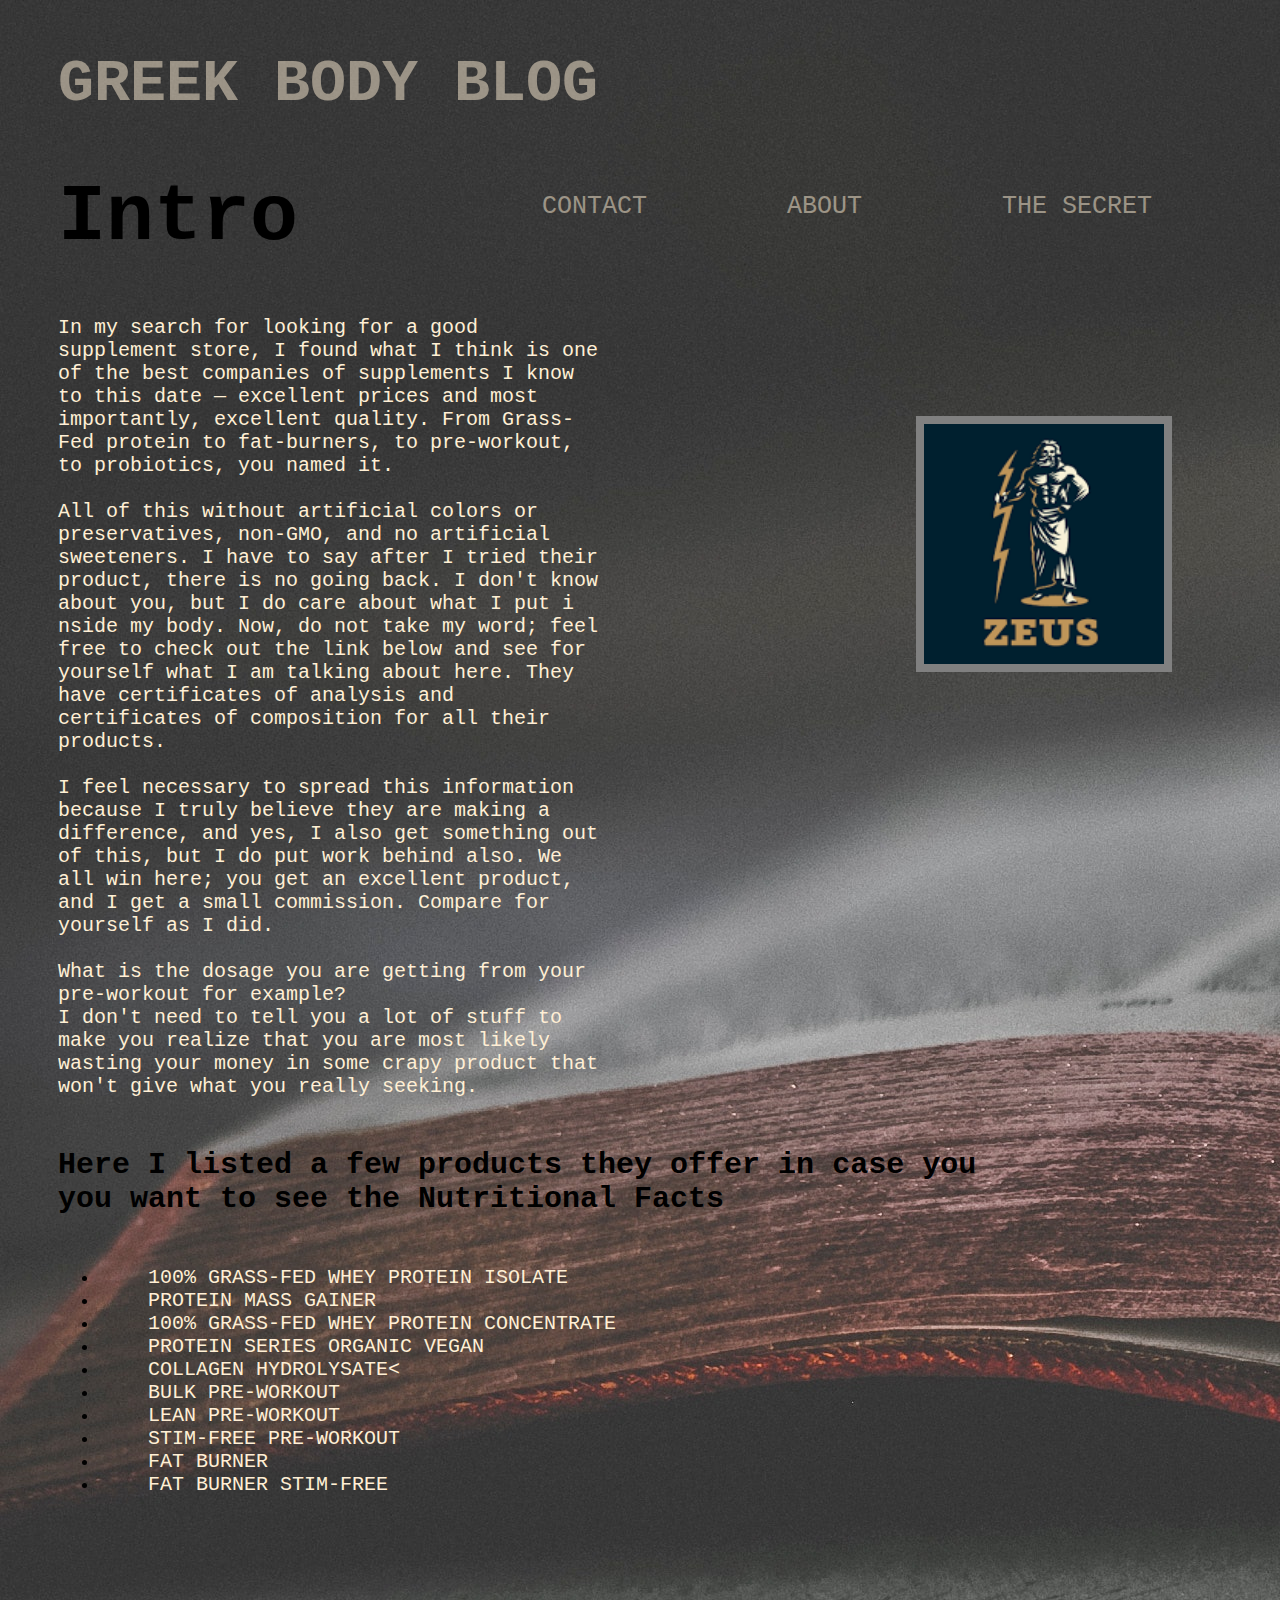
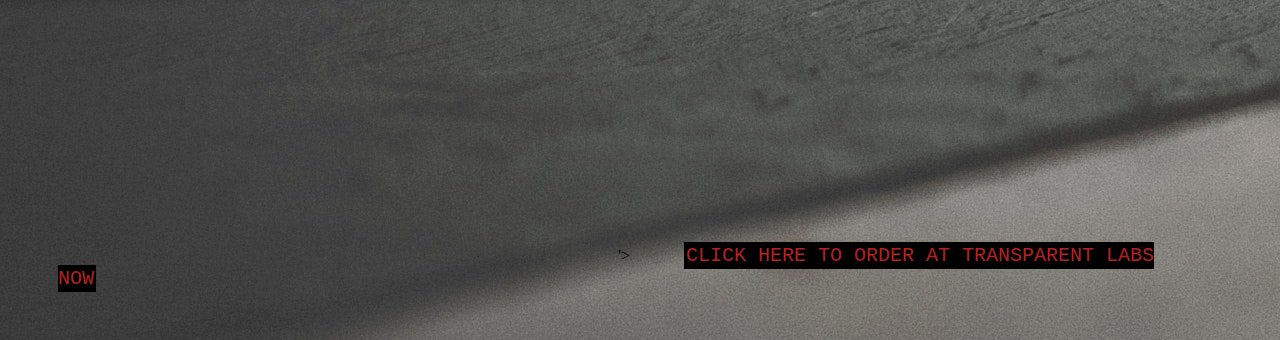
<file: index.html>
<!DOCTYPE html>
<html lang='en'>
 <head>
   <meta charset='utf-8'>
   <meta name="viewport" content="width=device-width, initial-scale=1.0">
   <title>Greek God Body Blog</title>
   <link href="./style.css" style="text/css" rel="stylesheet">
</head>
 
 <body>
   <header>
     <div class='brand'>
       <h1>GREEK BODY BLOG</h1>
       <nav>
          <ul class='information'>
            <li><a href='contact' class='links'>Contact</a></li>
            <li><a href='about' class='links'>About</a></li>
            <li><a href='./the secret.html' class='links'>The Secret</a></li>
          </ul>
        </nav>
   </div>
<section>
   <div class='intro'>
     <h1>Intro</h1>
    </div>
    <div>
      <img src='./zeus.jpg' class='zeus'/>
    </div>
  
  </header>

   <p id='paragraph'>
       In my search for looking for a good supplement store, I found what I think is one of the best companies 
       of supplements I know to this date — excellent prices and most importantly, excellent quality. 
       From Grass-Fed protein to fat-burners, to pre-workout, to probiotics, you named it.<br><br> All of this 
       without artificial colors or preservatives, non-GMO, and no artificial sweeteners. I have to say after 
       I tried their product, there is no going back. I don't know about you, but I do care about what I put i
       nside my body. Now, do not take my word; feel free to check out the link below and see for yourself what 
       I am talking about here. They have certificates of analysis and certificates of composition for all their 
       products.<br><br> I feel necessary to spread this information because I truly believe they are making a difference, 
       and yes, I also get something out of this, but I do put work behind also. We all win here; you get an excellent
       product, and I get a small commission. Compare for yourself as I did.<br><br> What is the dosage you are getting from 
       your pre-workout for example?<br> I don't need to tell you a lot of stuff to make you realize that you are most likely wasting
       your money in some crapy product that won't give what you really seeking.
   </p>
   <h3>Here I listed a few products they offer in case you<br>
     you want to see the Nutritional Facts</h3>
  </section>
   <div class='list'>
      <ul>
        <li><a href='./isolate.jpg' alt='protein isolate'>100% Grass-Fed Whey Protein Isolate</a></li>
        <li><a href='./mass-gainer.jpg' alt='mass-gainer'>Protein Mass Gainer</a></li>
        <li><a href='./Grass-Fed.jpg' alt='grass-fed'>100% Grass-Fed Whey Protein Concentrate</a></li>
        <li><a href='./vegan.jpg' alt='vegan protein'>Protein Series Organic Vegan</a></li>
        <li><a href='./collagen.jpg' alt='collagen'>Collagen Hydrolysate<</a></li>
        <li><a href='./prebulk.jpg' alt='pre-workout bulk'>Bulk Pre-Workout</a></li>
        <li><a href='./prelean.jpg' alt='pre-workout lean'>Lean Pre-Workout</a></li>
        <li><a href='./prestimfree.jpg' alt='pre-workout stimfree'>Stim-Free Pre-Workout</a></li>
        <li><a href='./fatburner.jpg' alt='fat-burner'>Fat Burner</a><br>
        <li><a href='./burnerstimfree.jpg' alt='stim free burner'>Fat Burner Stim-Free</a></li>
      </ul>
     </div>
   
   
   <footer>
     <div class='video'>
        <span>
          <iframe width="560" height="315" src="https://www.youtube-nocookie.com/embed/4p2SVGguLB8" frameborder="0" allow="accelerometer; autoplay; encrypted-media; gyroscope; picture-in-picture" allowfullscreen></iframe>'>
     
          <a href='https://www.transparentlabs.com/' id='click_here'>Click here to order at transparent labs NOW</a>
    </span>
   </div>
  </footer>

   
   
    
  


     
   

     
    
    
        
     

    
    
    <!----
    <a id=' secret' href='the secret.html'>The Secret</a>
    <a class='author' href='./new 2.html'>About the author</a>
     >
    
      
      
    
  
</body>
</html>
</file>
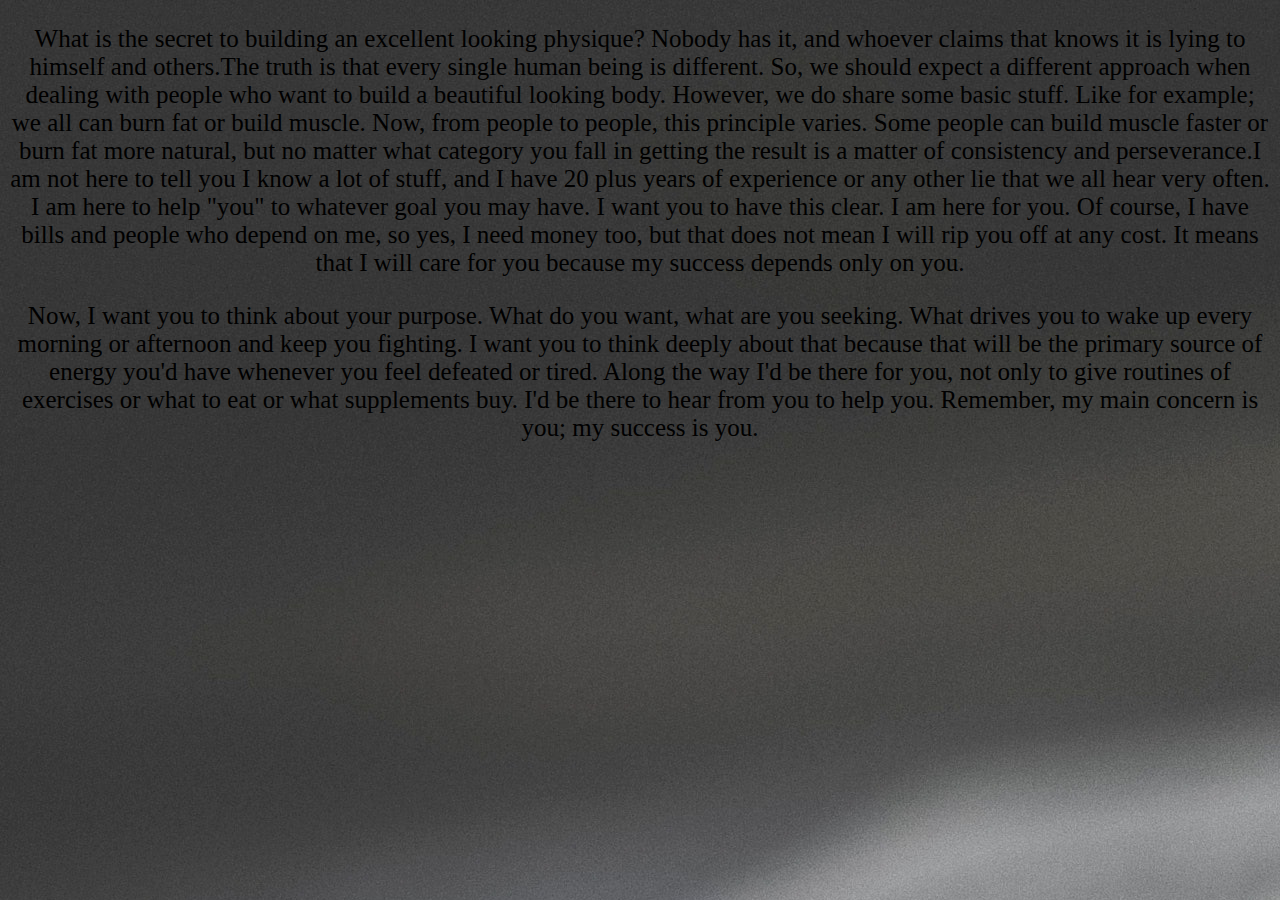
<file: index2.html>
<!DOCTYPE html>
<html lang='en'>
   <head>
    <meta charset='utf-8'>
    <meta name="viewport" content="width=device-width, initial-scale=1.0">
       <title>
           The Secret
       </title>
       <link href="./style.css" style="text/css" rel="stylesheet">
   </head>
   <body>
    <div class='p'>
        <p>
           What is the secret to building an excellent looking physique? Nobody has it, and whoever 
           claims that knows it is lying to himself and others.The truth is that every single human
            being is different. So, we should expect a different approach when  dealing with people
            who want to build a beautiful looking body. However, we do share some basic stuff.
            Like for example; we all can burn fat or build muscle. Now, from people to people,
            this principle varies. Some people can build muscle faster or burn fat more natural, but no matter 
            what category you fall in getting the result is a matter of consistency and perseverance.I am 
            not here to tell you I know a lot of stuff, and I have 20 plus years of experience or any other
            lie that we all hear very often. I am here to help "you" to whatever goal you may have. I want 
            you to have this clear. I am here for you. Of course, I have bills and people who depend on me,
            so yes, I need money too, but that does not mean I will rip you off at any cost. It means that 
            I will care for you because my success depends only on you. 
           </p>
         </div>
         <div>
            <p class='p'>
                Now, I want you to think about your purpose. What do you want, what are you seeking. What drives
                you to wake up every morning or afternoon and keep you fighting. I want you to think deeply about
                that because that will be the primary source of energy you'd have whenever you feel defeated or
                tired. Along the way I'd be there for you, not only to give routines of exercises or what to 
                eat or what supplements buy. I'd be there to hear from you to help you. Remember, my main concern
                is you; my success is you.
              </p>
         </div>
   </body>
</html>
</file>
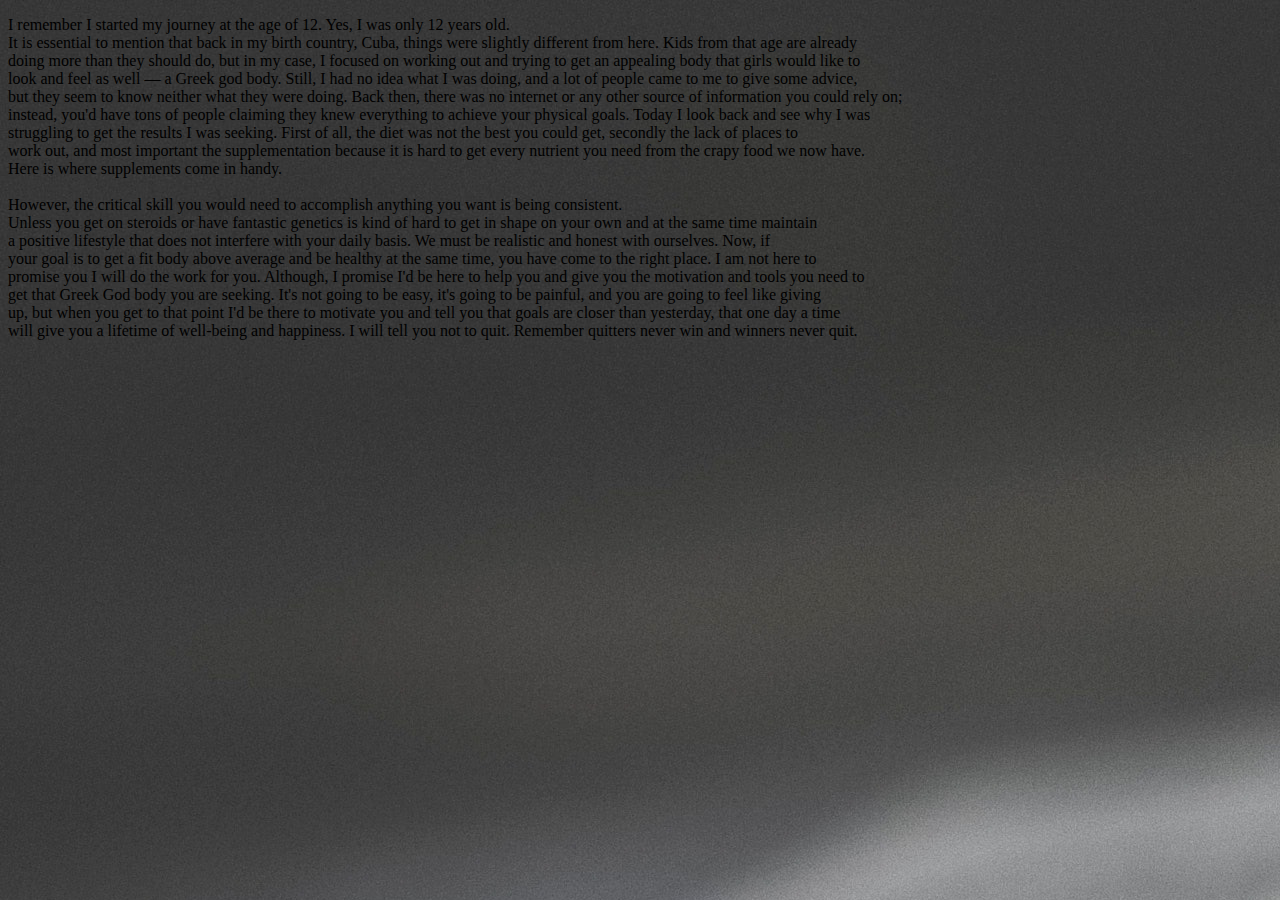
<file: index3.html>
<!DOCTYPE html>
<html lang='en'>
   <head>
    <meta charset='utf-8'>
       <title>
           About me
       </title>
       <link href="./style.css" style="text/css" rel="stylesheet">
   </head>
   <body>
       <p class='secret'>I remember I started my journey at the age of 12. Yes, I was only 12 years old.<br> It is essential to mention that back in my birth 
        country, Cuba, things were slightly different from here. Kids from that age are already<br>  doing more than they should do, but in my case,
        I focused on working out and trying to get an appealing body that girls would like to<br>  look and feel as well — a Greek god body. Still,
        I had no idea what I was doing, and a lot of people came to me to give some advice,<br>  but they seem to know neither what they were doing.
        Back then, there was no internet or any other source of information you could rely on;<br>  instead, you'd have tons of people claiming they
        knew everything to achieve your physical goals. Today I look back and see why I was<br>  struggling to get the results I was seeking. 
        First of all, the diet was not the best you could get, secondly the lack of places to <br> work out, and most important the supplementation
        because it is hard to get every nutrient you need from the crapy food we now have. <br> Here is where supplements come in handy. <br><br>
        
        However, the critical skill you would need to accomplish anything you want is being consistent.<br>  Unless you get on steroids
        or have fantastic genetics is kind of hard to get in shape on your own and at the same time maintain<br>  a positive lifestyle that
        does not interfere with your daily basis. We must be realistic and honest with ourselves. Now, if <br> your goal is to get a fit body 
        above average and be healthy at the same time, you have come to the right place. I am not here to<br>  promise you I will do the work for
         you. Although, I promise I'd be here to help you and give you the motivation and tools you need to<br>  get that Greek God body you are 
        seeking. It's not going to be easy, it's going to be painful, and you are going to feel like giving <br> up, but when you get to that point
         I'd be there to motivate you and tell you that goals are closer than yesterday, that one day a time <br> will give you a lifetime of well-being
          and happiness. I will tell you not to quit. Remember quitters never win and winners never quit.</p>
   </body>
</html>
</file>
<file: style.css>
body{
    background-image: 
    margin: 0%;
    padding: 0%;
    background-image: url(./biblia.jpg);
    background-repeat: no-repeat;
    
    
}

.brand{
    color: papayawhip;
    float: center;
    font-size: 30px;
    margin: 50px;
    font-family: 'Courier New', Courier, monospace;
    opacity: 0.5;
}

.p{
    color: black;
    text-align: center;
    font-size: 25px;
    
}
#paragraph{
    color: papayawhip;
    font-family: 'Courier New', Courier, monospace;
    font-size: 20px;
    height: auto;
    width: 550px;
    margin: 50px;    
}  
.video{
    margin: 50px;
}
.link{
    margin: 50px;
    font-size: 30px;
    color: black;
    
}
h3{
    color: black;
    margin: 50px;
    font-size: 30px;
    font-family: 'Courier New', Courier, monospace;
}


.intro{
    margin: 50px;
    font-size: 40px;
    font-family: 'Courier New', Courier, monospace;
}
a{
    color: papayawhip;
    margin: 50px;
    font-size: 20px;
    text-decoration: none;
    text-transform: uppercase;
    font-family: 'Courier New', Courier, monospace;
}
.list{
    margin: 50px;
    
}
.links{
  color: papayawhip;
  text-decoration: none;
  text-transform: uppercase;
  font-family: 'Courier New', Courier, monospace;
  font-size: 25px;
}
.information > li:hover {
    margin: 0%;
    padding: 0%;
    background-color: rgb(134, 139, 134, .5);
}
header li{
    float: left;
    display: inline;
    padding: 0 20px 0 20px;
  
}
header nav{
    float: right;
    margin-bottom: 50px;
}
.more_info{
    text-align: right;
    display: inline;
    float: right;
}
#click_here{
    float: center;
    font-family: 'Courier New', Courier, monospace;
    color: firebrick;
    border: 2px solid black;
    background-color: black
   }
   .zeus{
       float: right;
       margin: 100px;
       width: 240px;
       height: 240px;
       border: 8px gray solid;;
   }
</file>
